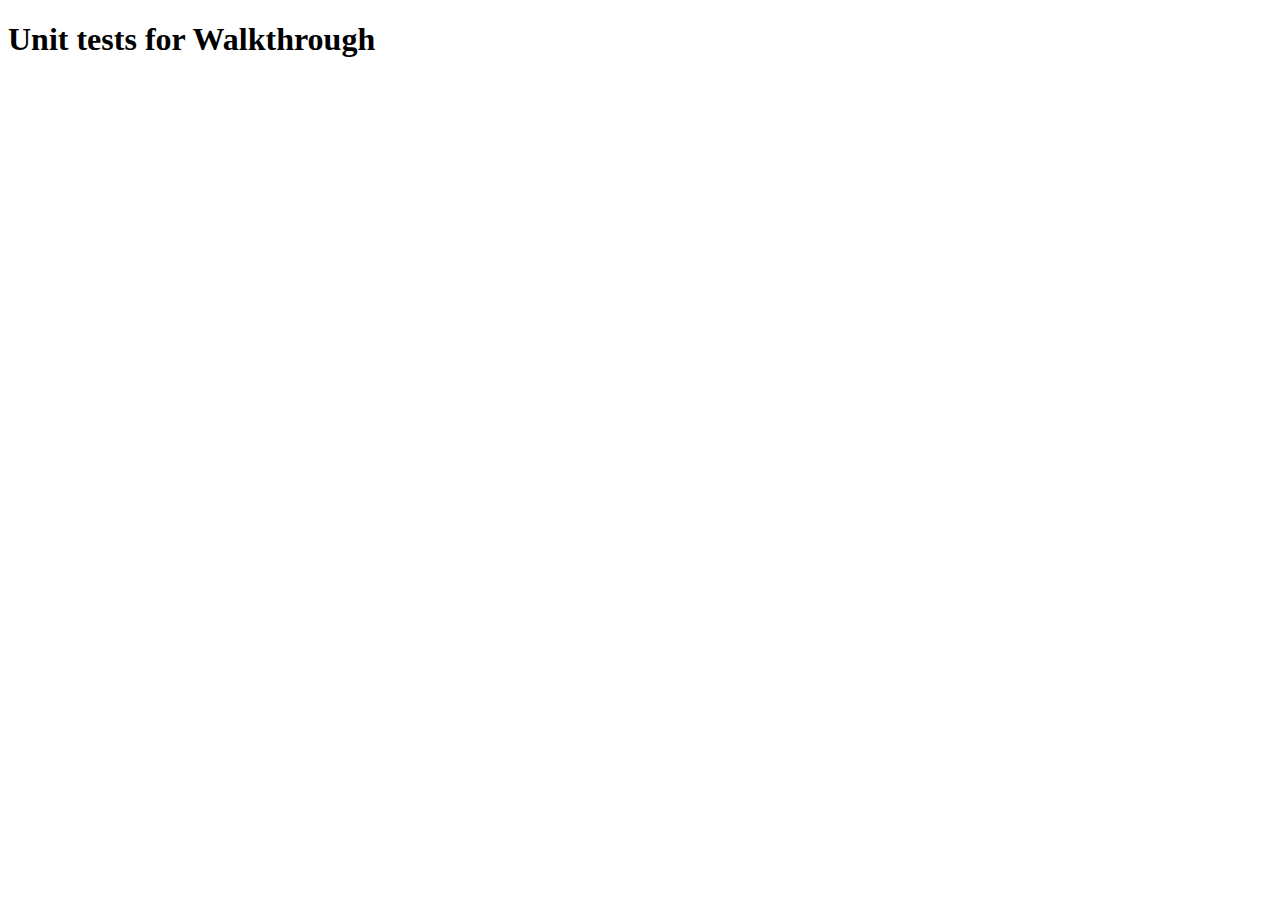
<file: webapp/test/unit/unitTests.qunit.html>
<!DOCTYPE html>
<html>

<head>
    <title>Unit tests for Walkthrough</title>
    <meta http-equiv='X-UA-Compatible' content='IE=edge'>
    <meta charset="utf-8">
    <script id="sap-ui-bootstrap" src="https://sapui5.hana.ondemand.com/resources/sap-ui-core.js" data-sap-ui-resourceroots='{
			"sap.ui.demo.wt": "../../",
			"test.unit": "./"
		}'>
	</script>
    <script>
		jQuery.sap.require("sap.ui.qunit.qunit-css");
		jQuery.sap.require("sap.ui.thirdparty.qunit");
		jQuery.sap.require("sap.ui.qunit.qunit-junit");
		jQuery.sap.require("sap.ui.qunit.qunit-coverage");
		// model tests
		jQuery.sap.require("test.unit.model.formatter");
	</script>
</head>

<body>
    <div id="content"></div>
    <h1 id="qunit-header">Unit tests for Walkthrough</h1>
    <h2 id="qunit-banner"></h2>
    <h2 id="qunit-userAgent"></h2>
    <div id="qunit-testrunner-toolbar"></div>
    <ol id="qunit-tests"></ol>
    <div id="qunit-fixture"></div>
</body>

</html>
</file>
